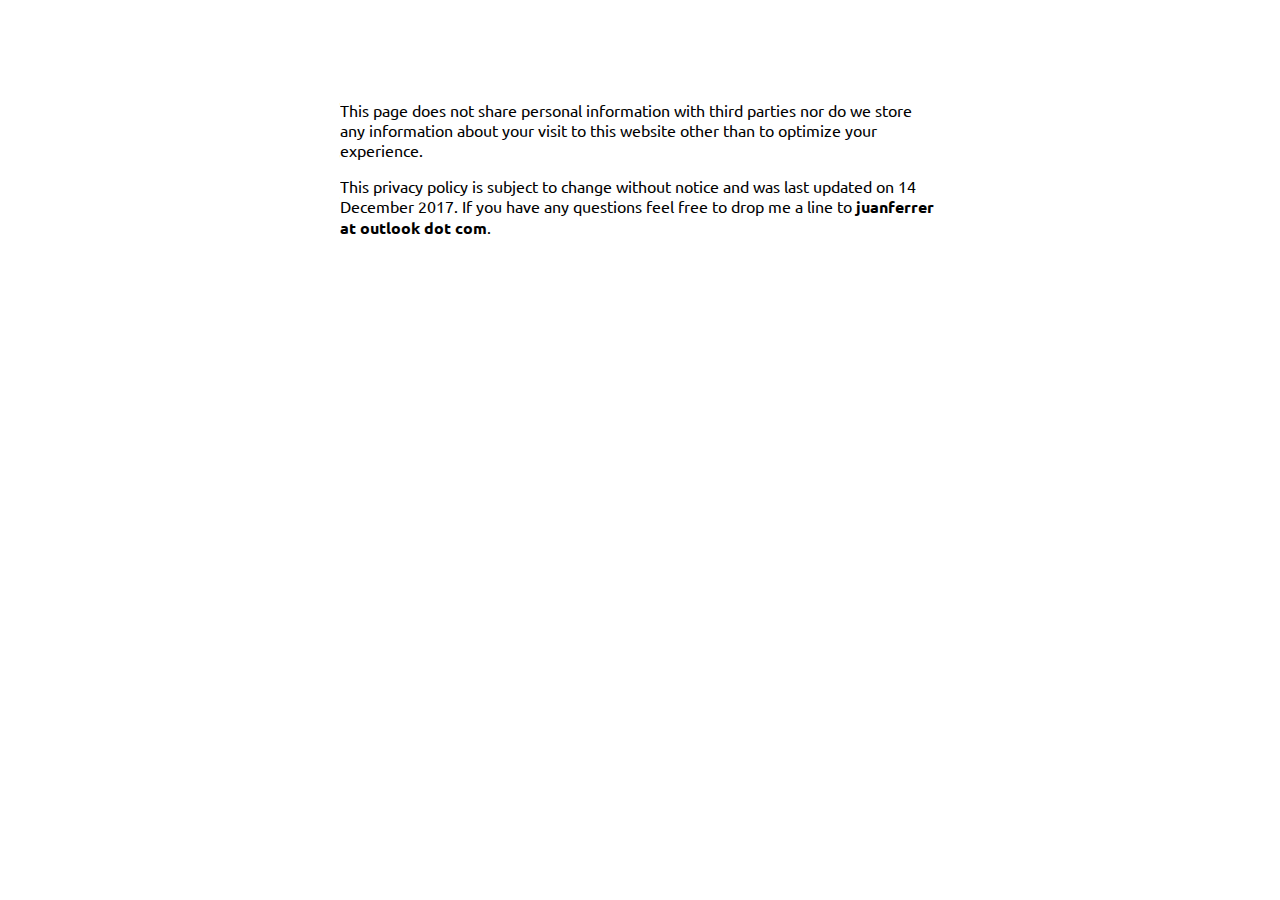
<file: privacy-policy.html>
<!DOCTYPE html>
<html>

<head>
	<meta charset="UTF-8">
	<title>Privacy policy</title>

	<link href="https://fonts.googleapis.com/css?family=Ubuntu:500" rel="stylesheet">

	<style>
		body {
			width: 600px;
			margin-top: 100px;
			margin-left: auto;
			margin-right: auto;
		}

		p {
			font-family: "Ubuntu";
		}
	</style>
</head>

<body>
	<p>
		This page does not share personal information with third parties nor do we store any information about your visit to this
		website other than to optimize your experience.
	</p>
	<p>
		This privacy policy is subject to change without notice and was last updated on 14 December 2017. If you have any questions
		feel free to drop me a line to
		<strong>juanferrer at outlook dot com</strong>.
	</p>
</body>

</html>
</file>
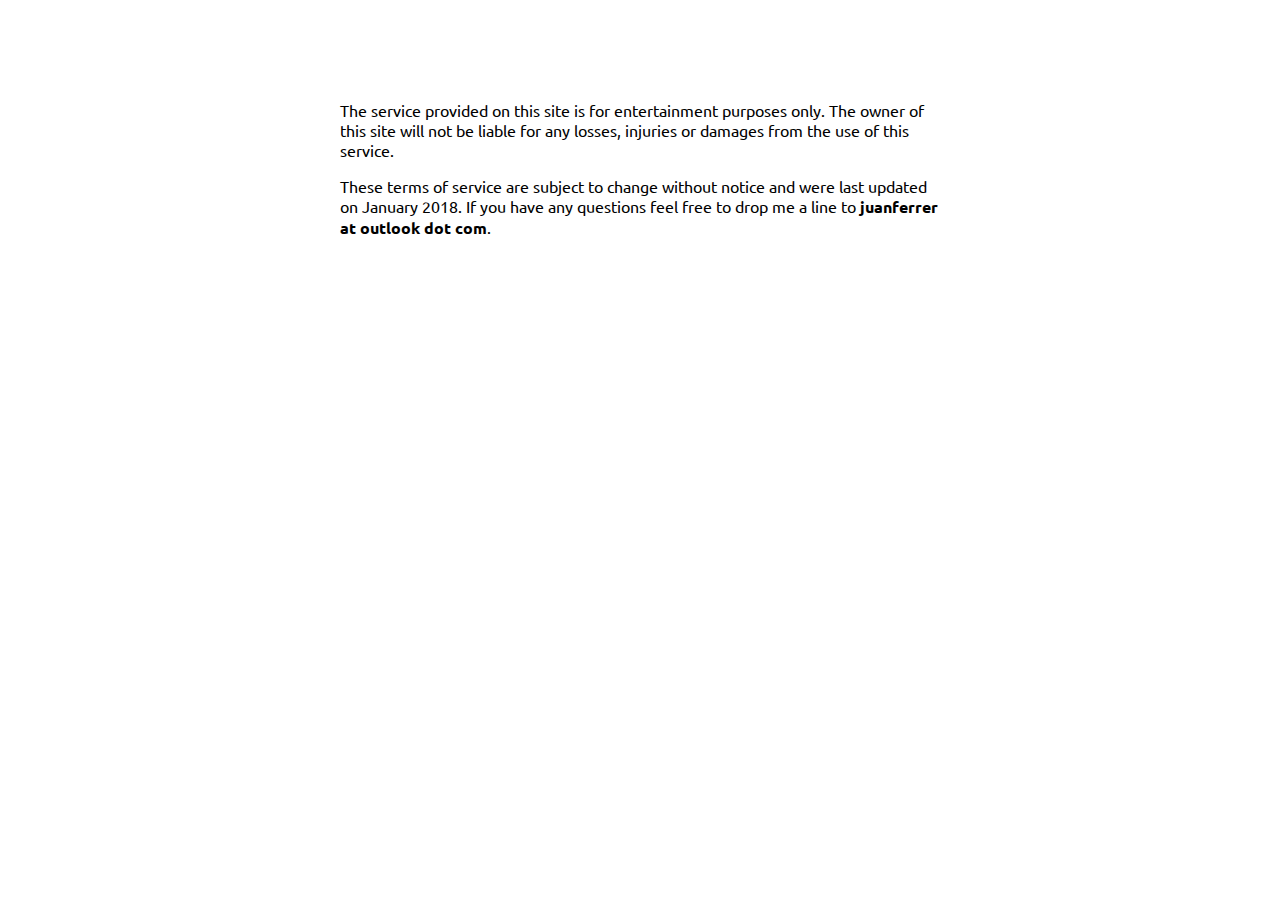
<file: terms-of-service.html>
<!DOCTYPE html>
<html>

<head>
	<meta charset="UTF-8">
	<title>Privacy policy</title>

	<link href="https://fonts.googleapis.com/css?family=Ubuntu:500" rel="stylesheet">

	<style>
		body {
			width: 600px;
			margin-top: 100px;
			margin-left: auto;
			margin-right: auto;
		}

		p {
			font-family: "Ubuntu";
		}
	</style>
</head>

<body>
	<p>
		The service provided on this site is for entertainment purposes only. The owner of this site will not be liable for any losses,
		injuries or damages from the use of this service.
	</p>
	<p>
		These terms of service are subject to change without notice and were last updated on January 2018. If you have any questions feel free
		to drop me a line to
		<strong>juanferrer at outlook dot com</strong>.
	</p>
</body>

</html>
</file>
